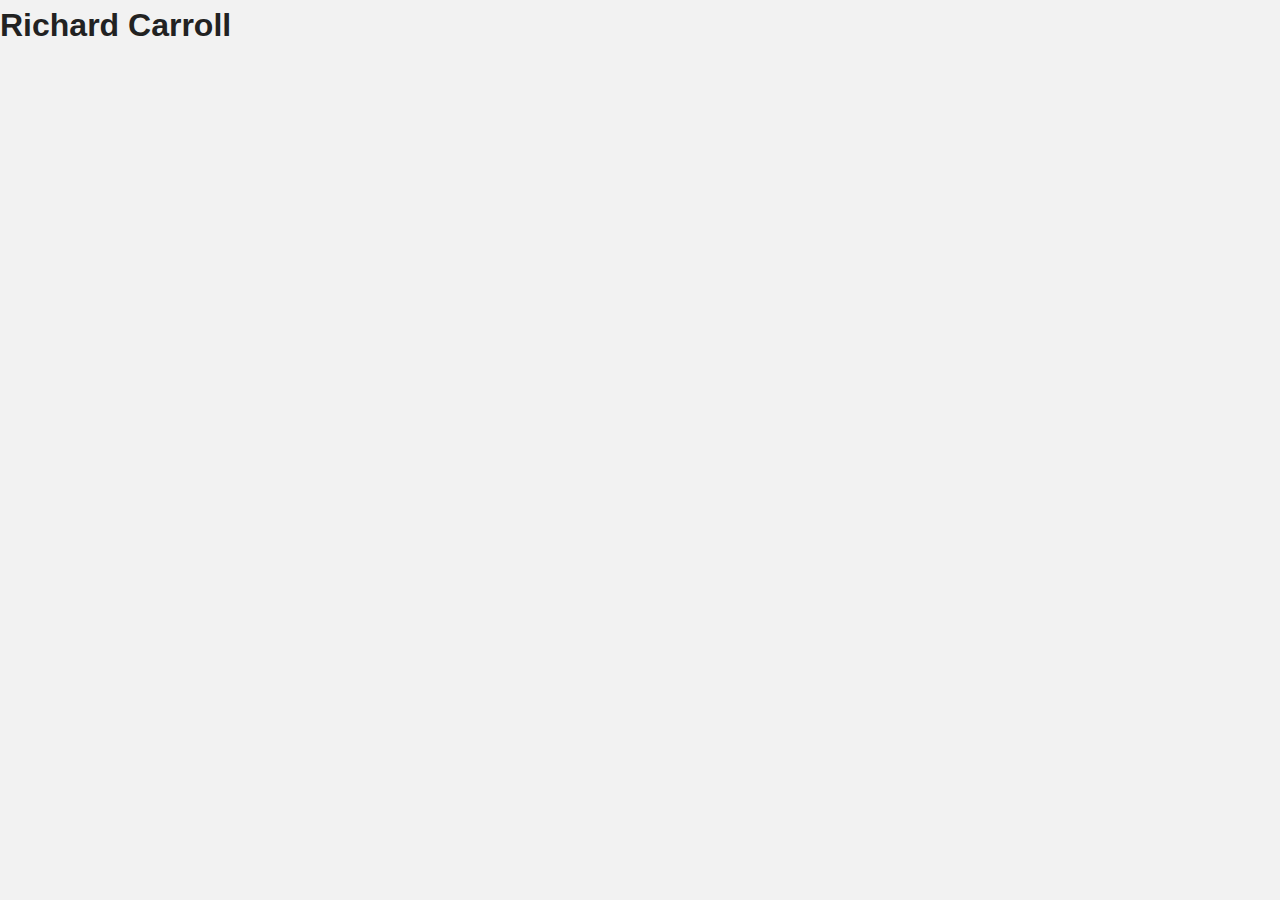
<file: index.html>
<!DOCTYPE html>
<html lang="en">
<head>
  <meta charset="UTF-8">
  <meta name="viewport" content="width=device-width, initial-scale=1.0">
  <title>Richard Carroll</title>
  <!-- Link to CSS file -->
  <link rel="stylesheet" href="style.css">
</head>
<body>
  <h1>Richard Carroll</h1>
</body>
</html>
</file>
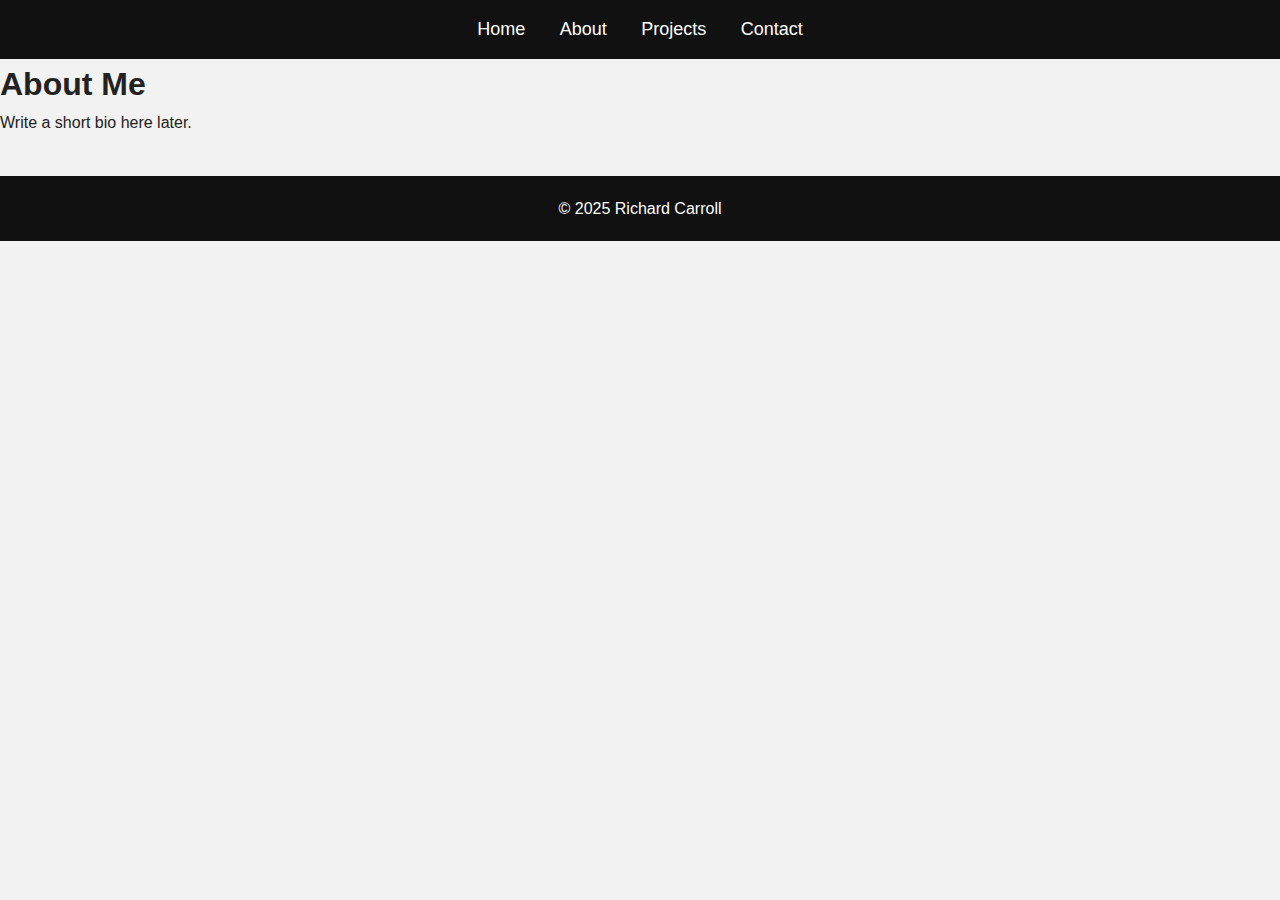
<file: about.html>
<!DOCTYPE html>
<html>
<head>
  <meta charset="UTF-8">
  <title>About - Richard Carroll</title>
  <link rel="stylesheet" href="style.css">
</head>

<body>

  <nav class="navbar">
    <a href="index.html">Home</a>
    <a href="about.html">About</a>
    <a href="projects.html">Projects</a>
    <a href="contact.html">Contact</a>
  </nav>

  <section class="content">
    <h1>About Me</h1>
    <p>Write a short bio here later.</p>
  </section>

  <footer class="footer">
    <p>© 2025 Richard Carroll</p>
  </footer>

</body>
</html>
</file>
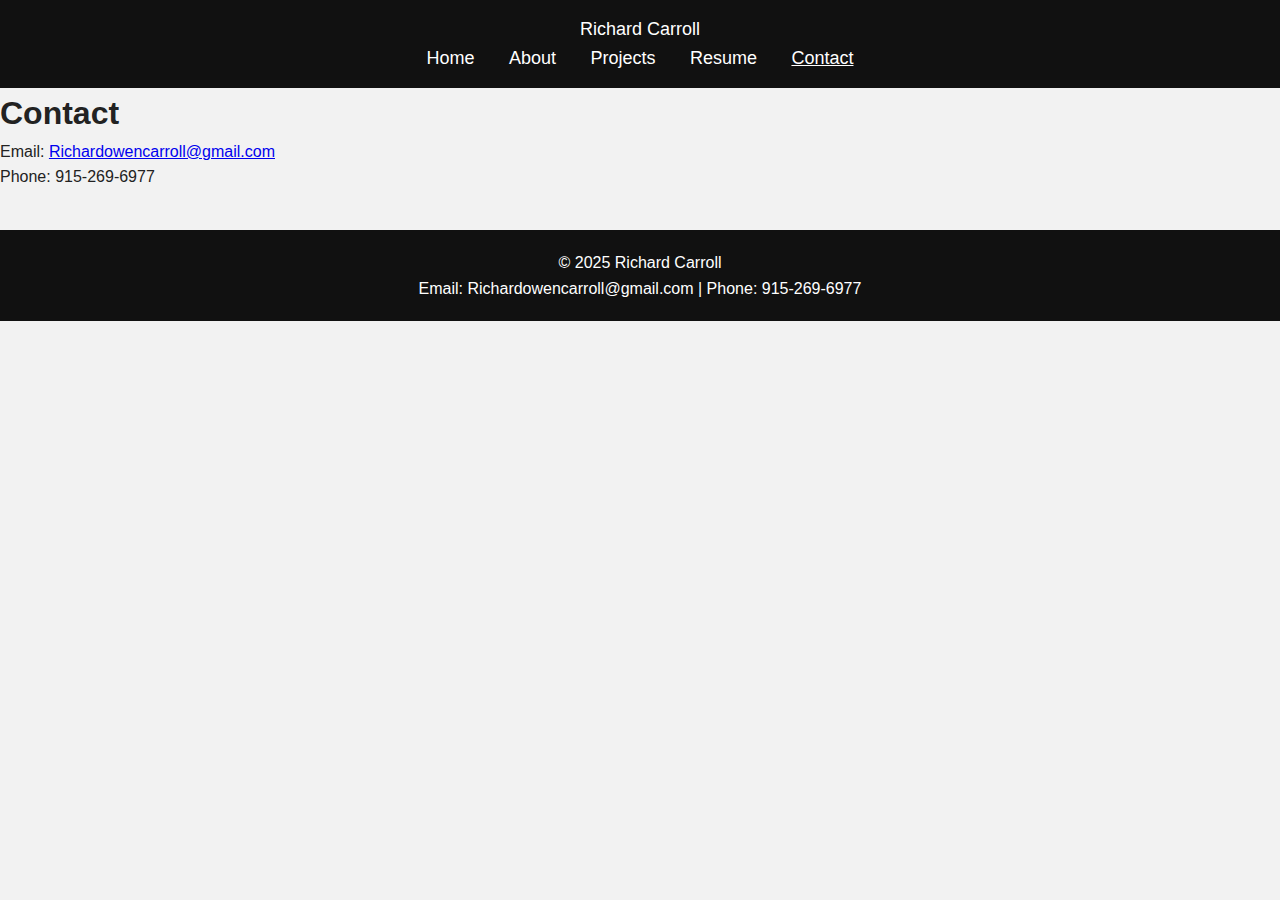
<file: contact.html>
<!DOCTYPE html>
<html lang="en">
<head>
  <meta charset="UTF-8" />
  <meta name="viewport" content="width=device-width, initial-scale=1"/>
  <title>Contact - Richard Carroll</title>
  <link href="https://fonts.googleapis.com/css2?family=Inter:wght@300;400;600;700&display=swap" rel="stylesheet">
  <link rel="stylesheet" href="style.css" />
</head>
<body>
  <nav class="navbar">
    <div class="nav-inner">
      <a class="logo" href="index.html">Richard Carroll</a>
      <div class="nav-links">
        <a href="index.html">Home</a>
        <a href="about.html">About</a>
        <a href="projects.html">Projects</a>
        <a href="resume.html">Resume</a>
        <a href="contact.html" class="active">Contact</a>
      </div>
    </div>
  </nav>

  <main>
    <section class="content">
      <div class="card">
        <h1>Contact</h1>
        <p>Email: <a href="mailto:Richardowencarroll@gmail.com">Richardowencarroll@gmail.com</a></p>
        <p>Phone: 915-269-6977</p>
      </div>
    </section>
  </main>

  <footer class="footer">
    <div class="footer-inner">
      <p>© 2025 Richard Carroll</p>
      <p>Email: Richardowencarroll@gmail.com | Phone: 915-269-6977</p>
    </div>
  </footer>
</body>
</html>
</file>
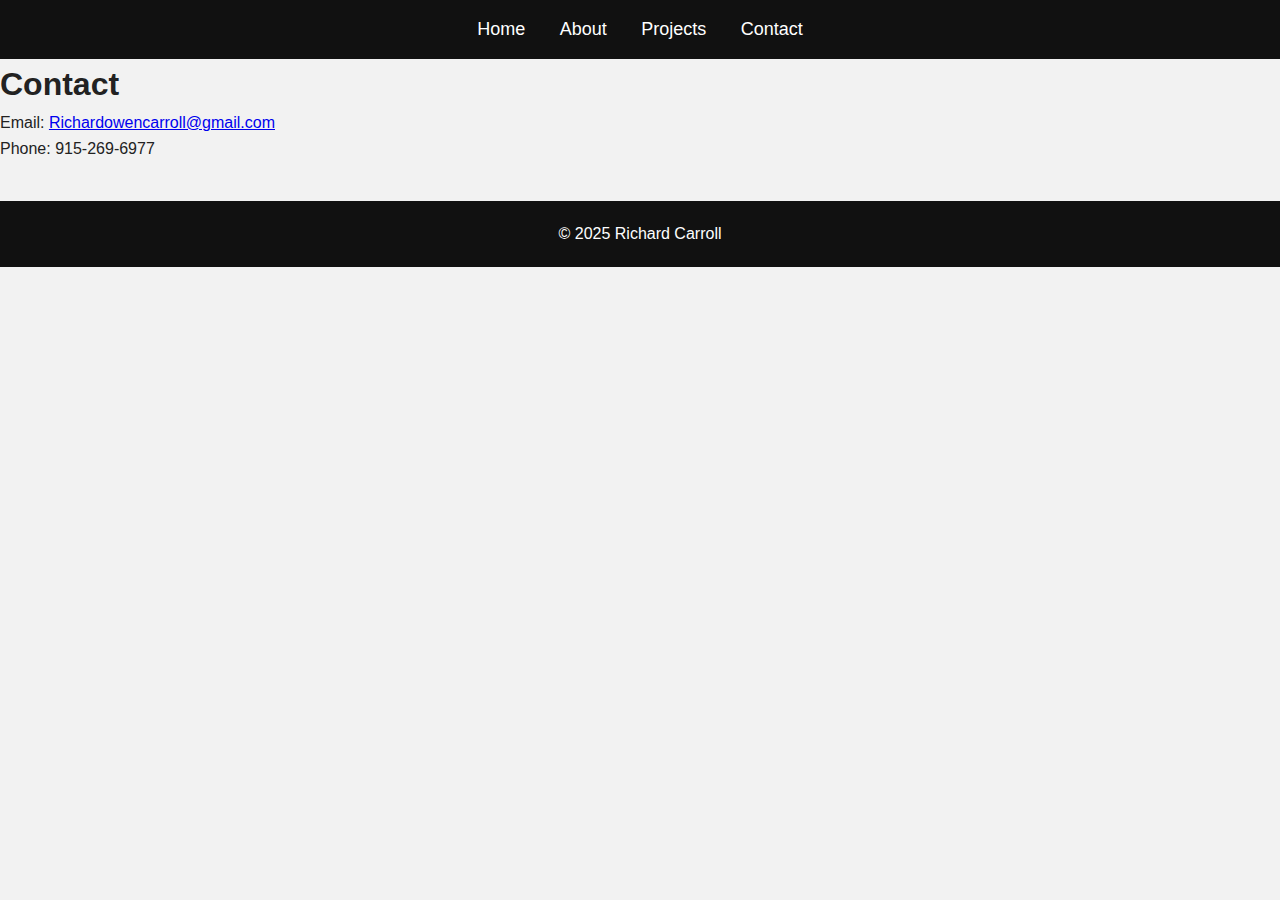
<file: context.html>
<!DOCTYPE html>
<html>
<head>
  <meta charset="UTF-8">
  <title>Contact - Richard Carroll</title>
  <link rel="stylesheet" href="style.css">
</head>

<body>

  <nav class="navbar">
    <a href="index.html">Home</a>
    <a href="about.html">About</a>
    <a href="projects.html">Projects</a>
    <a href="contact.html">Contact</a>
  </nav>

  <section class="content">
    <h1>Contact</h1>
    <p>Email: <a href="mailto:Richardowencarroll@gmail.com">Richardowencarroll@gmail.com</a></p>
    <p>Phone: 915-269-6977</p>
  </section>

  <footer class="footer">
    <p>© 2025 Richard Carroll</p>
  </footer>

</body>
</html>
</file>
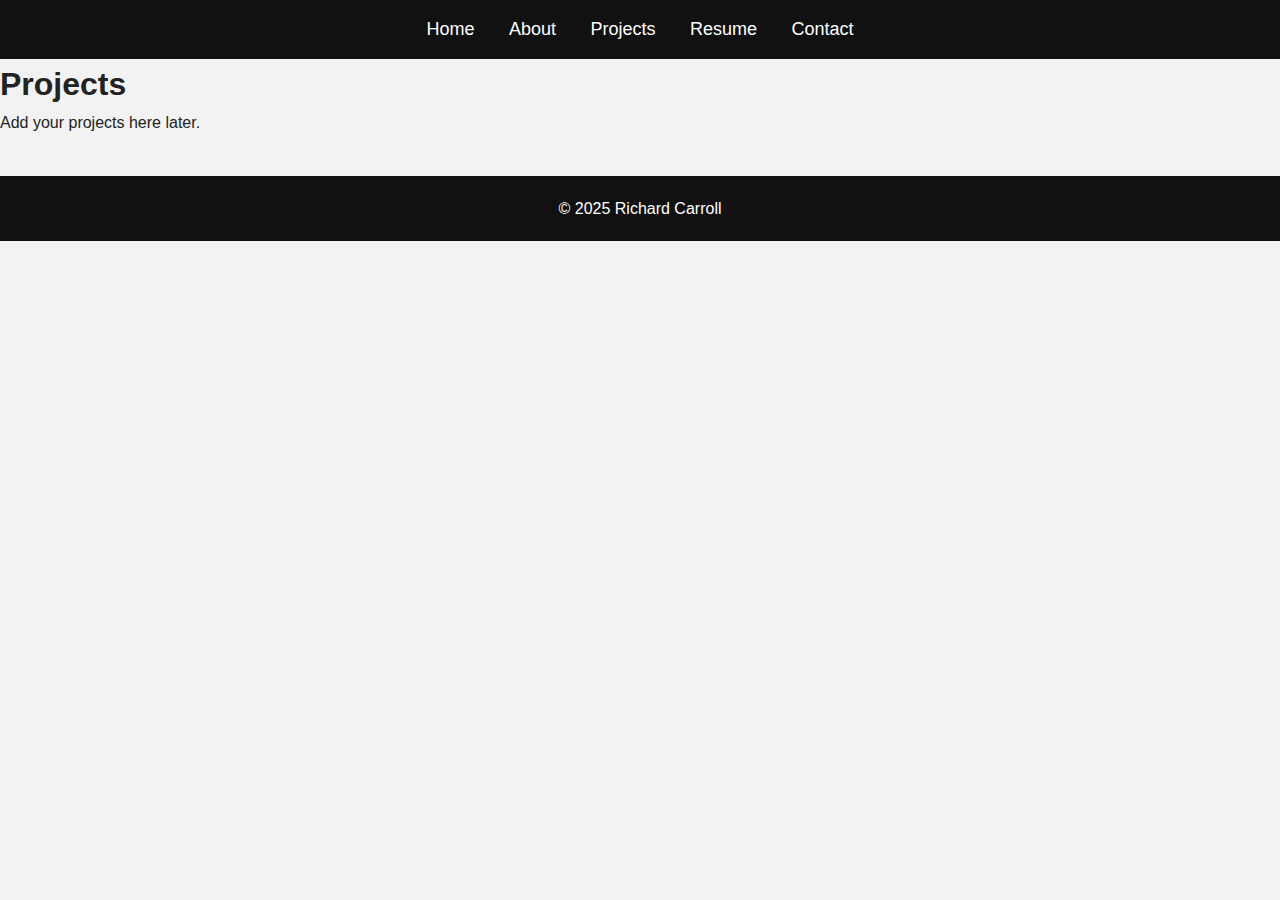
<file: projects.html>
<!DOCTYPE html>
<html>
<head>
  <meta charset="UTF-8">
  <title>Projects - Richard Carroll</title>
  <link rel="stylesheet" href="style.css">
</head>

<body>

  <nav class="navbar">
    <a href="index.html">Home</a>
    <a href="about.html">About</a>
    <a href="projects.html">Projects</a>
    <a href="resume.html">Resume</a>
    <a href="contact.html">Contact</a>
  </nav>

  <section class="content">
    <h1>Projects</h1>
    <p>Add your projects here later.</p>
  </section>

  <footer class="footer">
    <p>© 2025 Richard Carroll</p>
  </footer>

</body>
</html>
</file>
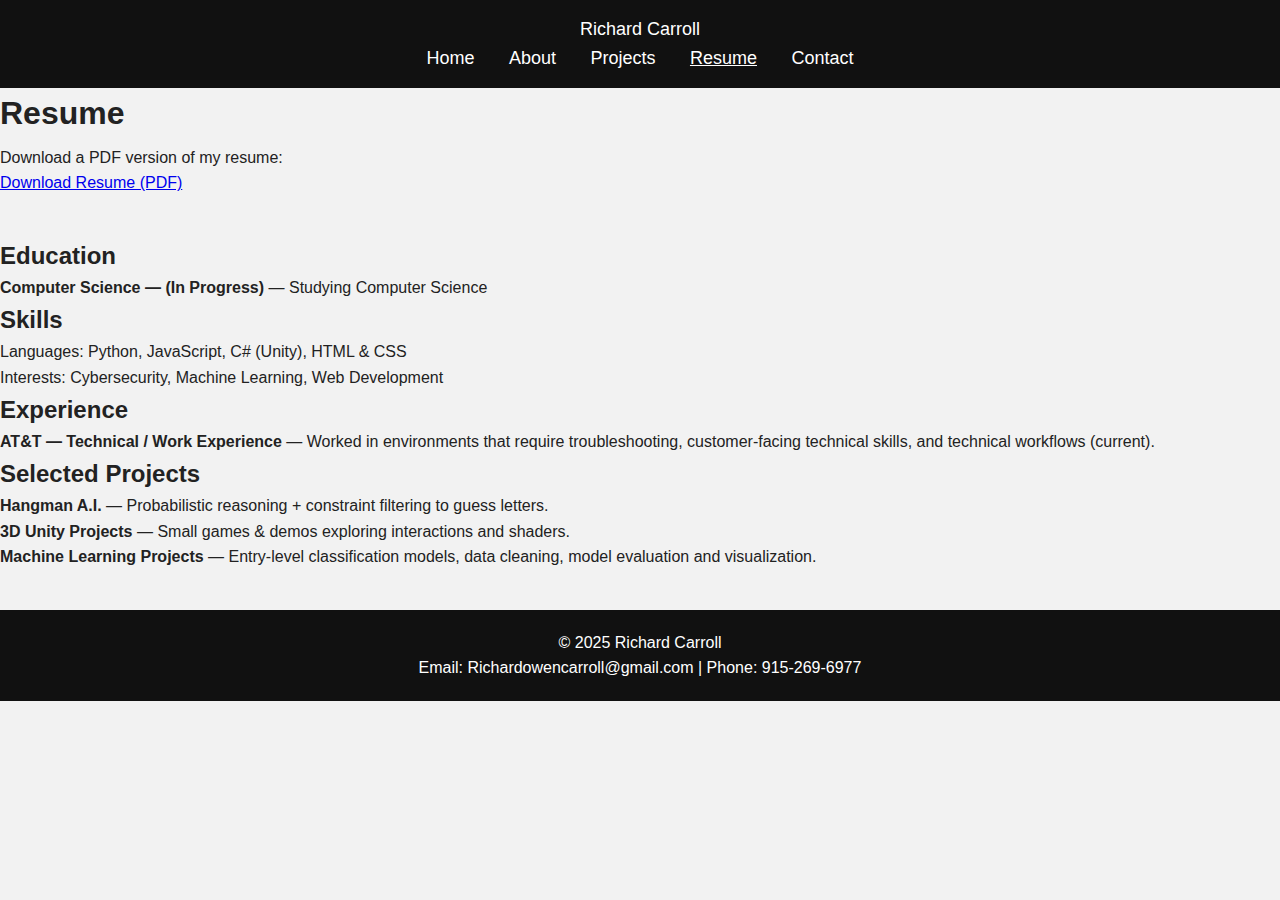
<file: resume.html>
<!DOCTYPE html>
<html lang="en">
<head>
  <meta charset="UTF-8">
  <meta name="viewport" content="width=device-width, initial-scale=1">
  <title>Resume - Richard Carroll</title>
  <link href="https://fonts.googleapis.com/css2?family=Inter:wght@300;400;600;700&display=swap" rel="stylesheet">
  <link rel="stylesheet" href="style.css">
</head>
<body>
  <nav class="navbar">
    <div class="nav-inner">
      <a class="logo" href="index.html">Richard Carroll</a>
      <div class="nav-links">
        <a href="index.html">Home</a>
        <a href="about.html">About</a>
        <a href="projects.html">Projects</a>
        <a href="resume.html" class="active">Resume</a>
        <a href="contact.html">Contact</a>
      </div>
    </div>
  </nav>

  <main>
    <section class="content">
      <div class="card">
        <h1 style="margin-bottom:6px">Resume</h1>
        <p style="color:var(--muted)">Download a PDF version of my resume:</p>
        <p>
          <a class="btn" href="resume.pdf" download>Download Resume (PDF)</a>
        </p>

        <hr style="margin:20px 0; border: none; height:1px; background: rgba(255,255,255,0.03)">

        <h2>Education</h2>
        <p><strong>Computer Science — (In Progress)</strong> — Studying Computer Science</p>

        <h2>Skills</h2>
        <p>Languages: Python, JavaScript, C# (Unity), HTML &amp; CSS</p>
        <p>Interests: Cybersecurity, Machine Learning, Web Development</p>

        <h2>Experience</h2>
        <p><strong>AT&amp;T — Technical / Work Experience</strong> — Worked in environments that require troubleshooting, customer-facing technical skills, and technical workflows (current).</p>

        <h2>Selected Projects</h2>
        <ul>
          <li><strong>Hangman A.I.</strong> — Probabilistic reasoning + constraint filtering to guess letters.</li>
          <li><strong>3D Unity Projects</strong> — Small games & demos exploring interactions and shaders.</li>
          <li><strong>Machine Learning Projects</strong> — Entry-level classification models, data cleaning, model evaluation and visualization.</li>
        </ul>
      </div>
    </section>
  </main>

  <footer class="footer">
    <div class="footer-inner">
      <p>© 2025 Richard Carroll</p>
      <p>Email: Richardowencarroll@gmail.com | Phone: 915-269-6977</p>
    </div>
  </footer>
</body>
</html>
</file>
<file: style.css>
* {
  margin: 0;
  padding: 0;
  box-sizing: border-box;
}

body {
  font-family: Arial, sans-serif;
  background-color: #f2f2f2;
  color: #222;
  line-height: 1.6;
}

.navbar {
  background-color: #111;
  padding: 15px;
  text-align: center;
}

.navbar a {
  color: white;
  margin: 0 15px;
  text-decoration: none;
  font-size: 18px;
}

.navbar a:hover,
.navbar a.active {
  text-decoration: underline;
}

.hero {
  background: url('cs_back.jpg') no-repeat center center/cover;
  height: 70vh;
  display: flex;
  align-items: center;
  justify-content: center;
  position: relative;
}

.hero-overlay {
  background: rgba(0, 0, 0, 0.65);
  padding: 40px 70px;
  text-align: center;
  border-radius: 10px;
}

.hero h1 {
  font-size: 60px;
  color: #ffffff;
  text-shadow: 2px 2px 6px rgba(0,0,0,0.6);
  margin-bottom: 10px;
}

.hero .tagline {
  font-size: 28px;
  color: #d7f6f3;
  font-weight: 600;
  margin-bottom: 6px;
  text-shadow: 1px 1px 4px rgba(0,0,0,0.6);
}

.hero .subtagline {
  font-size: 20px;
  color: #f0f0f0;
  font-weight: 400;
  text-shadow: 1px 1px 4px rgba(0,0,0,0.5);
}

.page-section,
.intro {
  max-width: 900px;
  margin: 50px auto;
  padding: 20px;
  background: white;
  border-radius: 8px;
  box-shadow: 0 0 10px rgba(0,0,0,0.1);
}

footer {
  text-align: center;
  padding: 20px;
  background-color: #111;
  color: white;
  margin-top: 40px;
}

@media (max-width: 720px) {
  .hero h1 {
    font-size: 40px;
  }
  .hero .tagline {
    font-size: 20px;
  }
  .hero .subtagline {
    font-size: 16px;
  }
  .hero-overlay {
    padding: 20px;
  }
}
</file>
